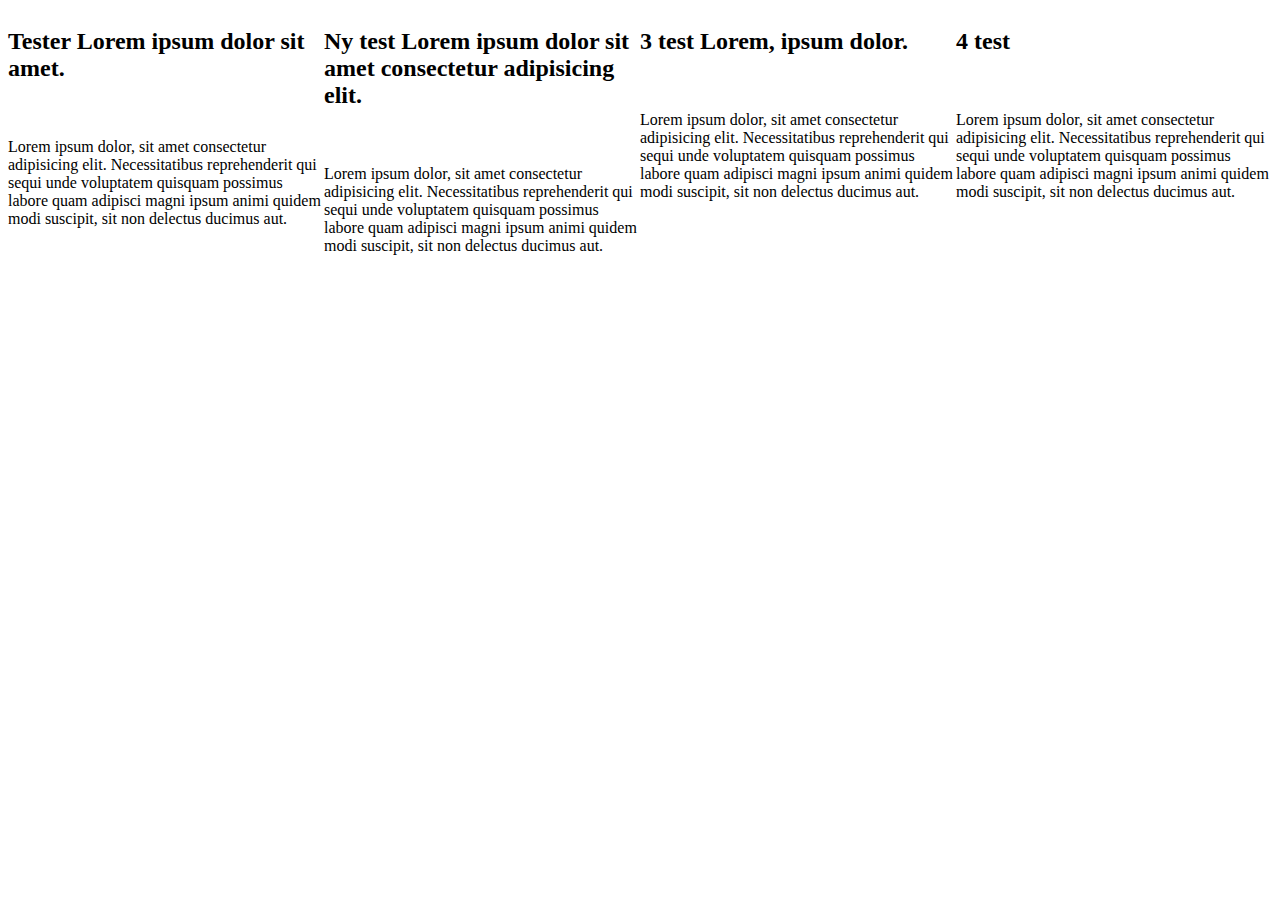
<file: test.html>
<!DOCTYPE html>
<html lang="en">
<head>
    <meta charset="UTF-8">
    <meta http-equiv="X-UA-Compatible" content="IE=edge">
    <meta name="viewport" content="width=device-width, initial-scale=1.0">
    <title>Tester</title>
    <style>
        .liste{
            display: flex;
        }
        .emne{
            display: flex;
            flex-direction: column;
            min-height: fit-content;
        }
        h2{
            padding-bottom: 20px;
        }
        .listeText{
            
        }

    </style>
</head>
<body>
    <section class="liste">
        <article class="emne">
            <h2>Tester Lorem ipsum dolor sit amet.</h2>
            <p class="listeText">Lorem ipsum dolor, sit amet consectetur adipisicing elit. Necessitatibus reprehenderit qui sequi unde voluptatem quisquam possimus labore quam adipisci magni ipsum animi quidem modi suscipit, sit non delectus ducimus aut.</p>
        </article>
        <article class="emne">
            <h2>Ny test Lorem ipsum dolor sit amet consectetur adipisicing elit.</h2>
            <p class="listeText">Lorem ipsum dolor, sit amet consectetur adipisicing elit. Necessitatibus reprehenderit qui sequi unde voluptatem quisquam possimus labore quam adipisci magni ipsum animi quidem modi suscipit, sit non delectus ducimus aut.</p>
        </article>
        <article class="emne">
            <h2>3 test Lorem, ipsum dolor.</h2>
            <p class="listeText">Lorem ipsum dolor, sit amet consectetur adipisicing elit. Necessitatibus reprehenderit qui sequi unde voluptatem quisquam possimus labore quam adipisci magni ipsum animi quidem modi suscipit, sit non delectus ducimus aut.</p>
        </article>
        <article class="emne">
            <h2>4 test</h2>
            <p class="listeText">
                Lorem ipsum dolor, sit amet consectetur adipisicing elit. Necessitatibus reprehenderit qui sequi unde voluptatem quisquam possimus labore quam adipisci magni ipsum animi quidem modi suscipit, sit non delectus ducimus aut.
            </p>
        </article>
    </section>
</body>
</html>
</file>
